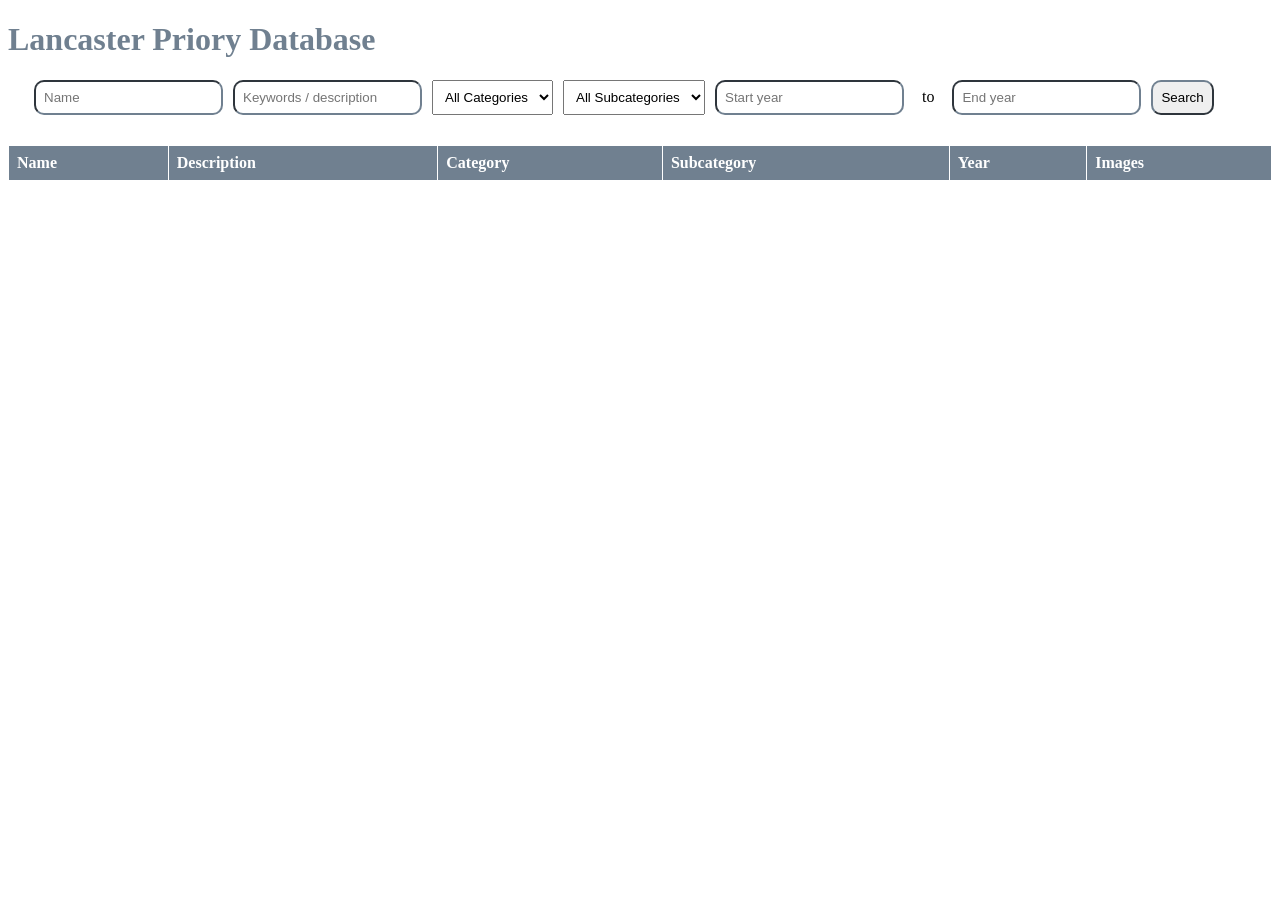
<file: index.html>
<!DOCTYPE html>
<html lang="en">
<head>
    <meta charset="UTF-8">
    <title>Priory database</title>
    <link rel="stylesheet" href="style.css">
</head>
<body>
    <h1>Lancaster Priory Database</h1>
    <div class="filters">
        <label for="name"></label><input type="text" id="name" min="1" placeholder="Name">
        <input type="text" id="description" min="1" placeholder="Keywords / description">
        <select id="category">
            <option value="">All Categories</option>
        </select>
        <select id="subcategory">
            <option value="">All Subcategories</option>
        </select>
        <input type="number" min="1" id="start_year" placeholder="Start year">
        <span>to</span>
        <input type="number" min="1" id="end_year" placeholder="End year">
        <input type="button" value="Search" id="search">
    </div>
    <table class="database_table" id="historical_table">
        <thead>
            <tr>
                <th>Name</th>
                <th>Description</th>
                <th>Category</th>
                <th>Subcategory</th>
                <th>Year</th>
                <th>Images</th>
            </tr>
        </thead>
        <tbody id="historical_data">
        </tbody>
    </table>
    <script
            type="module"
            src="app.js">
    </script>
</body>
</html>
</file>
<file: style.css>
.filters {
    display: flex;
    flex-wrap: wrap;
    gap: 10px;
    margin-bottom: 20px;

}

.filters * {
    padding: 8px;
}

input {
    position: relative;
    display: block;
    border-color: slategrey;
    border-radius: 10px;
}

h1 {
    color: slategrey;
}

table {
    border-collapse: collapse;
    width: 100%;
}
.header-input {
    width: 100%;
    box-sizing: border-box;
    font-weight: bold;
    border: none;
    outline: none;
    text-transform: uppercase;
}
.database_table {
    margin-top: 30px;
}
th, td {
    border: 1px solid white;
    padding: 8px;
    text-align: left;
}
th {
    background: slategrey;
    color: white;
}
td {
    background: #e9e9ed;
    color: black;
}
.item-image {
    width: 100%;
    max-width: 170px;
    object-fit: contain;
}
</file>
